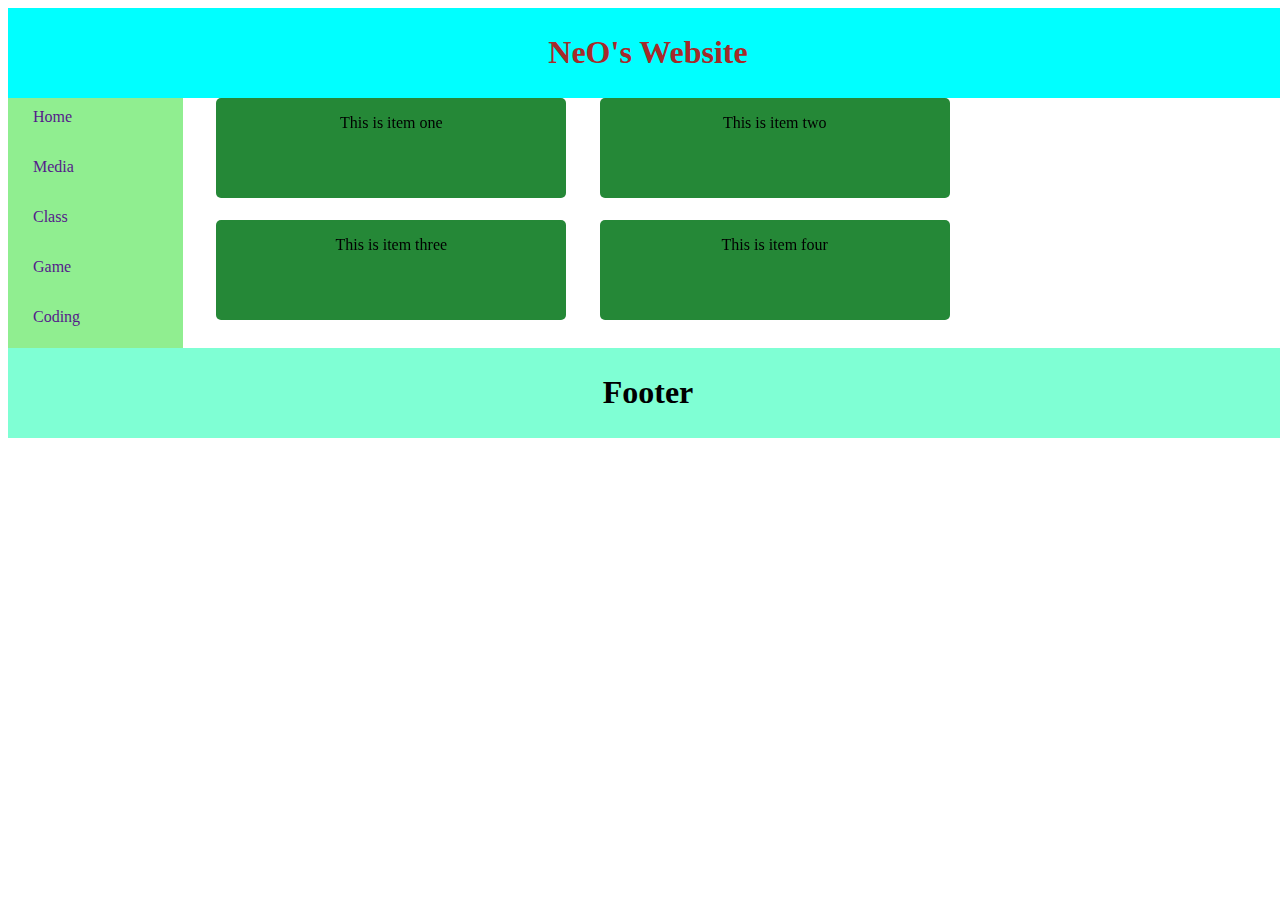
<file: Revision/index2.html>
<!DOCTYPE html>
<html>
    <head>
        <link rel="stylesheet" href="style2.css">
    </head>

    <body>
        <header class="header">
            <h1 class="main-heading">NeO's Website</h1>
        </header>

        <aside class="navbar-container">
            <ul class="navbar">
                <li><a href="">Home</a></li>
                <li><a href="">Media</a></li>
                <li><a href="">Class</a></li>
                <li><a href="">Game</a></li>
                <li><a href="">Coding</a></li>
            </ul>
        </aside>

        <main class="main-container">
            <div class="item one">
                <p>This is item one</p>
            </div>

            <div class="item two">
                <p>This is item two</p>
            </div>

            <div class="item three">
                <p>This is item three</p>
                
            </div>

            <div class="item four">
                <p>This is item four</p>
            </div>
        </main>

        <footer class="footer">
            <h1 class="footer-heading">Footer</h1>
        </footer>
    </body>
</html>
</file>
<file: Revision/style2.css>
.header {
    background-color: aqua;
    text-align: center;
    padding-top: 5px;
    padding-bottom: 5px;
    margin: 0px;
    width: 100vw;
}

.main-heading {
    color: brown;
}

.navbar-container {
    position: fixed;
}

ul.navbar {
    list-style-type: none;
    margin: 0;
    padding: 0;
}

li a {
    display: block;
    text-decoration: none;
    background-color: lightgreen;
    height: 30px;
    width: 140px;
    padding: 10px;
    padding-left: 25px;
}

a:hover {
    background-color: grey;
}

.main-container {
    position: relative;
    left: 175px;
    height: 245px;
    max-height: 245px;
    max-width: 800px;
    display: flex;
    flex-wrap: wrap;
    justify-content: space-evenly;
}

.item {
    height: 100px;
    width: 350px;
    border-radius: 5px;
    background-color: rgb(37, 136, 55);
    flex-basis: auto;
}

.item > p {
    text-align: center;
}

.footer {
    position: static;
    margin-top: 5px;
    background-color: aquamarine;
    padding-top: 5px;
    padding-bottom: 5px;
    width: 100vw;
}

.footer > h1 {
    text-align: center;
}
</file>
